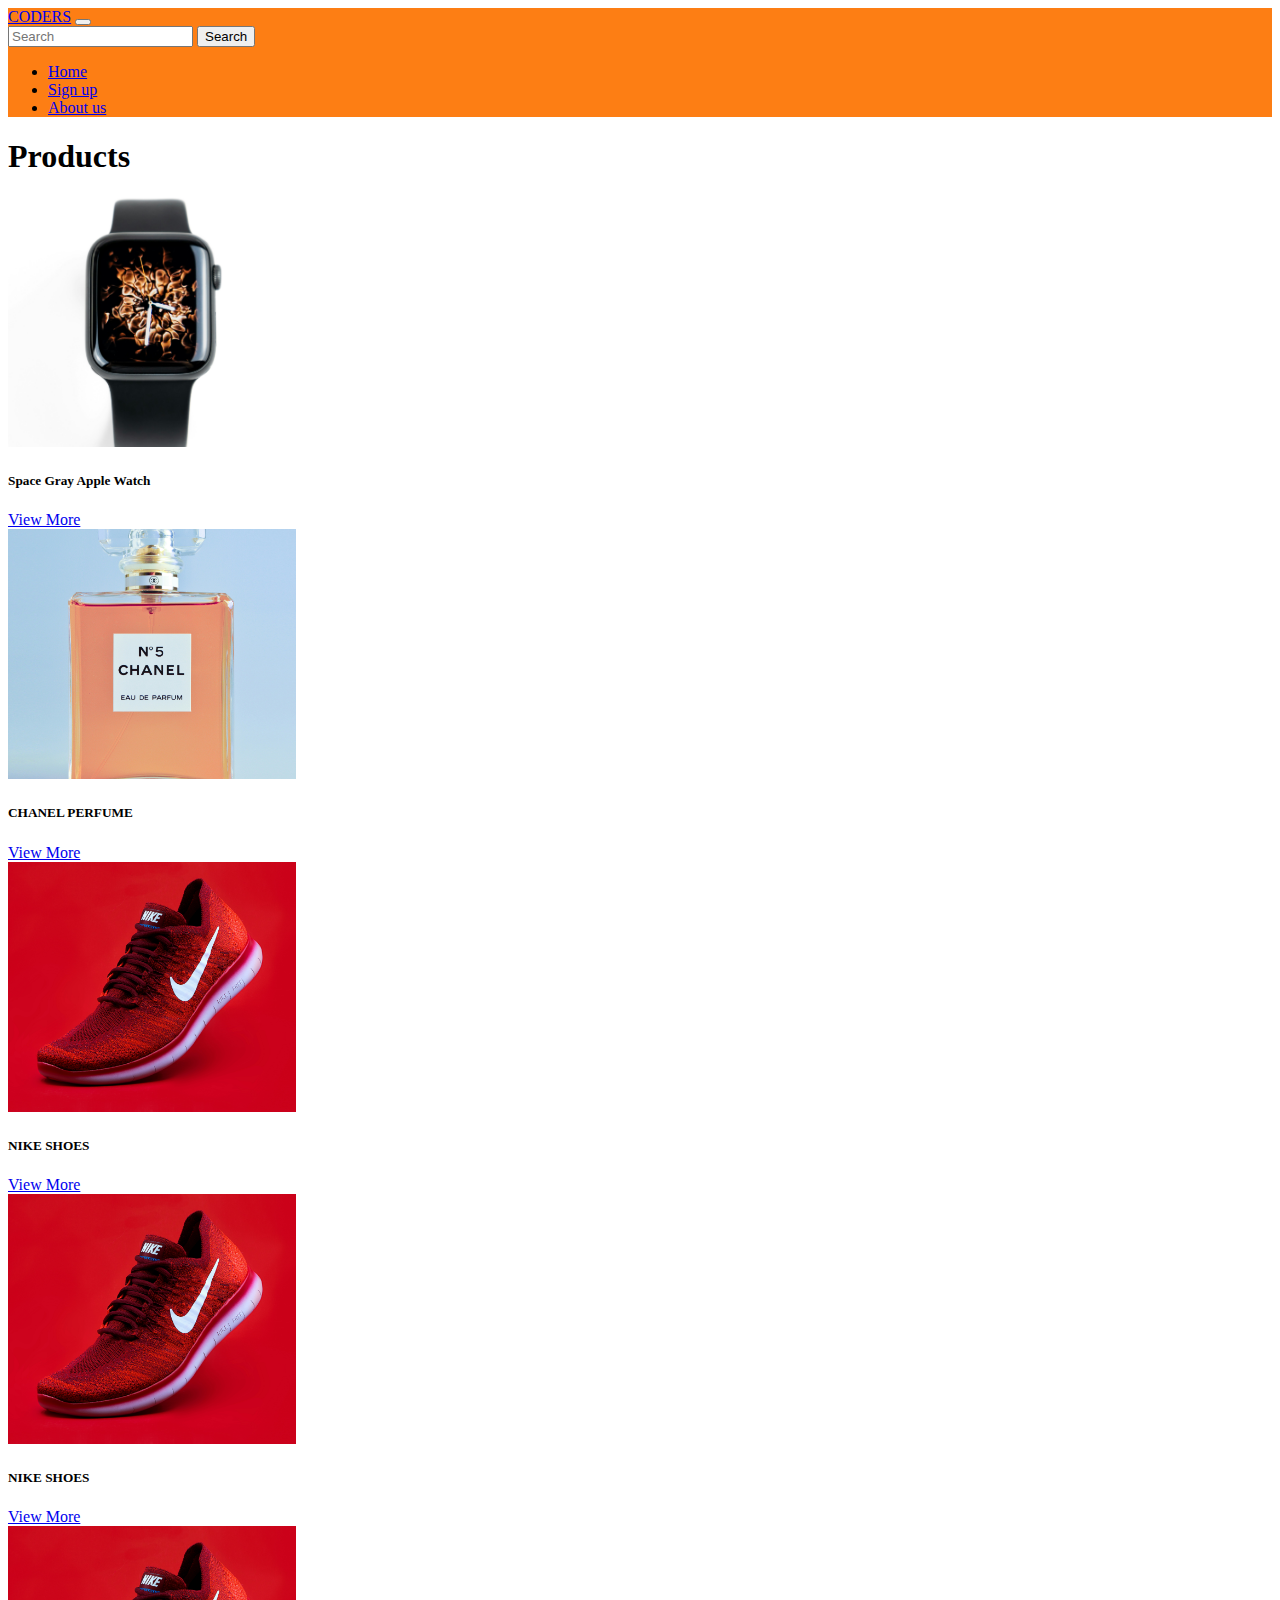
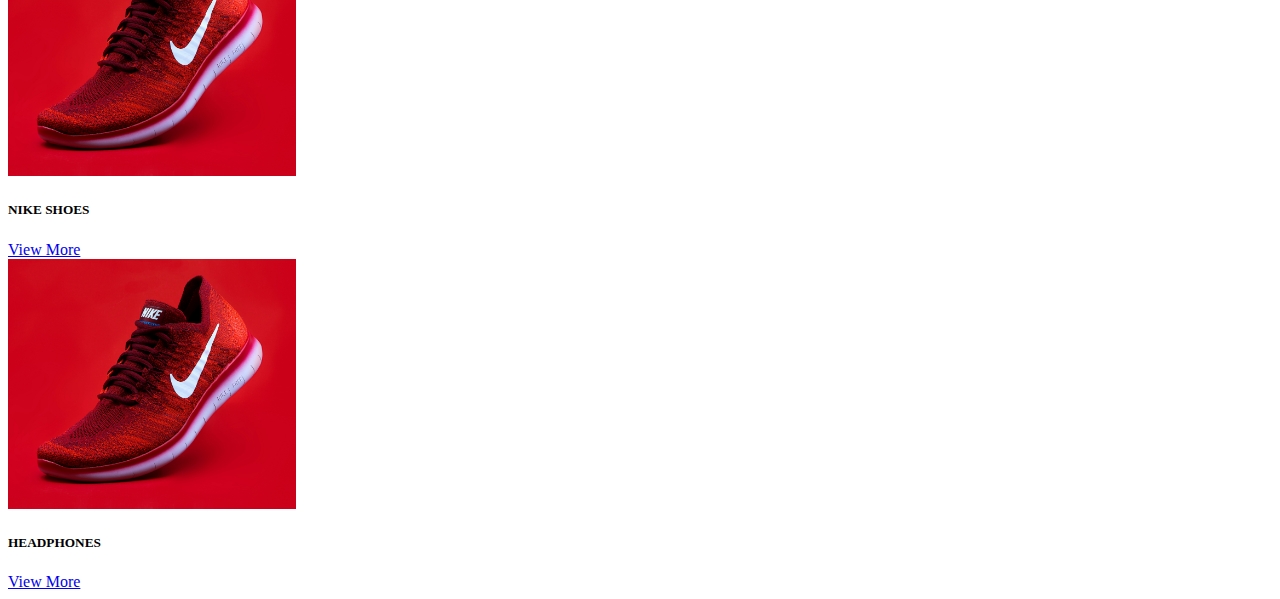
<file: index.html>
<!doctype html>
<html lang="en">

<head>
    <meta charset="utf-8">
    <meta name="viewport" content="width=device-width, initial-scale=1">
    <title>Bootstrap demo</title>
    <link href="https://cdn.jsdelivr.net/npm/bootstrap@5.3.8/dist/css/bootstrap.min.css" rel="stylesheet"
        integrity="sha384-sRIl4kxILFvY47J16cr9ZwB07vP4J8+LH7qKQnuqkuIAvNWLzeN8tE5YBujZqJLB" crossorigin="anonymous">
    <link rel="stylesheet" href="styles.css">
</head>

<body>
    <!-- NAVBAR -->

    <div class="container-fluid">
        <div class="row">
            <div class="col-lg-12">
                <nav class="navbar navbar-expand-lg bg-body-tertiary">
                    <div class="container-fluid p-2" style="background-color: var(--bs-orange);">
                        <a class="navbar-brand" href="#">CODERS</a>
                        <button class="navbar-toggler" type="button" data-bs-toggle="collapse"
                            data-bs-target="#navbarSupportedContent" aria-controls="navbarSupportedContent"
                            aria-expanded="false" aria-label="Toggle navigation">
                            <span class="navbar-toggler-icon"></span>
                        </button>

                        <div class="collapse navbar-collapse" id="navbarSupportedContent">

                            <!-- Search bar aligned to the left -->
                            <form class="d-flex me-auto" role="search">
                                <input class="form-control me-2" type="search" placeholder="Search"
                                    aria-label="Search" />
                                <button class="btn btn-outline-success" type="submit">Search</button>
                            </form>

                            <!-- Menu items pushed to the right -->
                            <ul class="navbar-nav ms-auto mb-2 mb-lg-0 ">
                                <li class="nav-item">
                                    <a class="nav-link active" aria-current="page" href="/index.html">Home</a>
                                </li>
                                <li class="nav-item">
                                    <a class="nav-link active" aria-current="page" href="/sign-up.html">Sign up</a>
                                </li>
                                <li class="nav-item">
                                    <a class="nav-link active" aria-current="page" href="about-us.html">About us</a>
                                </li>
                            </ul>

                        </div>
                    </div>
                </nav>
            </div>
        </div>
        <div class="row mt-5">
            <div class="col-12  d-flex justify-content-center">
                <h1>Products</h1>
            </div>
        </div>
        <div class="container text-center">
            <div class="row">
                <div class="col">
                    <div class="card" style="width: 18rem;">
                        <img src="product1.jpg" class="card-img-top" alt="Space Gray Apple Watch">
                        <div class="card-body">
                            <h5 class="card-title">Space Gray Apple Watch</h5>
                            <p class="card-text"></p>
                            <a href="product1.html" class="btn btn-primary">View More</a>
                        </div>
                    </div>
                </div>

                <div class="col">
                    <div class="card" style="width: 18rem;">
                        <img src="product2.jpg" class="card-img-top" alt="CHANEL Perfume">
                        <div class="card-body">
                            <h5 class="card-title">CHANEL PERFUME</h5>
                            <p class="card-text"></p>
                            <a href="product2.html" class="btn btn-primary">View More</a>
                        </div>
                    </div>
                </div>

                <div class="col">
                    <div class="card" style="width: 18rem;">
                        <img src="product3.jpg" class="card-img-top" alt="Nike Shoes">
                        <div class="card-body">
                            <h5 class="card-title">NIKE SHOES</h5>
                            <p class="card-text"></p>
                            <a href="product3.html" class="btn btn-primary">View More</a>
                        </div>
                    </div>
                </div>
                <div class="col">
                    <div class="card" style="width: 18rem;">
                        <img src="product3.jpg" class="card-img-top" alt="Nike Shoes">
                        <div class="card-body">
                            <h5 class="card-title">NIKE SHOES</h5>
                            <p class="card-text"></p>
                            <a href="product3.html" class="btn btn-primary">View More</a>
                        </div>
                    </div>
                </div>
                <div class="col">
                    <div class="card" style="width: 18rem;">
                        <img src="product3.jpg" class="card-img-top" alt="Nike Shoes">
                        <div class="card-body">
                            <h5 class="card-title">NIKE SHOES</h5>
                            <p class="card-text"></p>
                            <a href="product3.html" class="btn btn-primary">View More</a>
                        </div>
                    </div>
                </div>
                <div class="col">
                    <div class="card" style="width: 18rem;">
                        <img src="product3.jpg" class="card-img-top" alt="Nike Shoes">
                        <div class="card-body">
                            <h5 class="card-title">HEADPHONES</h5>
                            <p class="card-text"></p>
                            <a href="product3.html" class="btn btn-primary">View More</a>
                        </div>
                    </div>
                </div>
            </div>

        </div>
    </div>


    <script src="https://cdn.jsdelivr.net/npm/bootstrap@5.3.8/dist/js/bootstrap.bundle.min.js"
        integrity="sha384-FKyoEForCGlyvwx9Hj09JcYn3nv7wiPVlz7YYwJrWVcXK/BmnVDxM+D2scQbITxI"
        crossorigin="anonymous"></script>
</body>

</html>
</file>
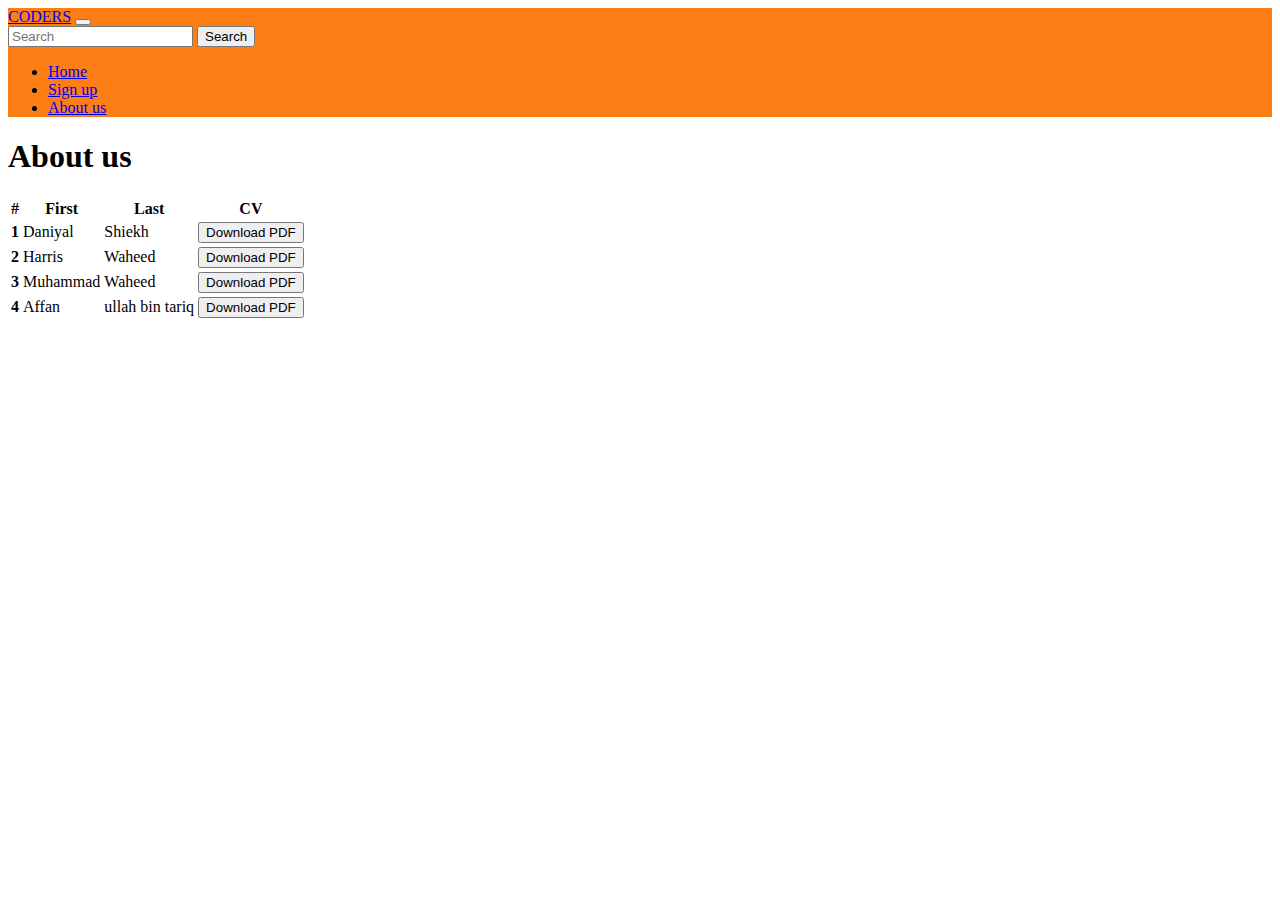
<file: about-us.html>
<!DOCTYPE html>
<html lang="en">

<head>
    <meta charset="UTF-8">
    <meta name="viewport" content="width=device-width, initial-scale=1.0">
    <title>About us</title>
    <link href="https://cdn.jsdelivr.net/npm/bootstrap@5.3.8/dist/css/bootstrap.min.css" rel="stylesheet"
        integrity="sha384-sRIl4kxILFvY47J16cr9ZwB07vP4J8+LH7qKQnuqkuIAvNWLzeN8tE5YBujZqJLB" crossorigin="anonymous">
    <link rel="stylesheet" href="styles.css">
</head>

<body>
    <div class="container-fluid">
        <!-- NAVBAR -->
        <div class="row">
            <div class="col-lg-12">
                <nav class="navbar navbar-expand-lg bg-body-tertiary">
                    <div class="container-fluid p-2" style="background-color: var(--bs-orange);">
                        <a class="navbar-brand" href="#">CODERS</a>
                        <button class="navbar-toggler" type="button" data-bs-toggle="collapse"
                            data-bs-target="#navbarSupportedContent" aria-controls="navbarSupportedContent"
                            aria-expanded="false" aria-label="Toggle navigation">
                            <span class="navbar-toggler-icon"></span>
                        </button>

                        <div class="collapse navbar-collapse" id="navbarSupportedContent">

                            <!-- Search bar aligned to the left -->
                            <form class="d-flex me-auto" role="search">
                                <input class="form-control me-2" type="search" placeholder="Search"
                                    aria-label="Search" />
                                <button class="btn btn-outline-success" type="submit">Search</button>
                            </form>

                            <!-- Menu items pushed to the right -->
                            <ul class="navbar-nav ms-auto mb-2 mb-lg-0 ">
                                <li class="nav-item">
                                    <a class="nav-link active" aria-current="page" href="index.html">Home</a>
                                </li>
                                <li class="nav-item">
                                    <a class="nav-link active" aria-current="page" href="/sign-up.html">Sign up</a>
                                </li>
                                <li class="nav-item">
                                    <a class="nav-link active" aria-current="page" href="about-us.html">About us</a>
                                </li>
                            </ul>

                        </div>
                    </div>
                </nav>
            </div>
        </div>
        <div class="row">
            <div class="col-12 d-flex justify-content-center">
                <h1>About us</h1>
            </div>
        </div>
        <div class="row">
            <div class="col-12 d-flex justify-content-center mt-4">
                <table class="table table-bordered table-striped w-50 ">
                    <thead>
                        <tr>
                            <th scope="col">#</th>
                            <th scope="col">First</th>
                            <th scope="col">Last</th>
                            <th scope="col">CV</th>
                        </tr>
                    </thead>
                    <tbody>
                        <tr>
                            <th scope="row">1</th>
                            <td>Daniyal</td>
                            <td>Shiekh</td>
                            <td>
                                <button onclick="openAndDownload()" class="btn btn-primary">
                                    Download PDF
                                </button>
                            </td>
                        </tr>
                        <tr>
                            <th scope="row">2</th>
                            <td>Harris</td>
                            <td>Waheed</td>
                            <td>
                                <button  onclick="openAndDownload()" class="btn btn-primary">
                                    Download PDF
                                </button>
                            </td>
                        </tr>
                        <tr>
                            <th scope="row">3</th>
                            <td>Muhammad</td>
                            <td>Waheed</td>
                            <td>
                                <button onclick="openAndDownload()" class="btn btn-primary">
                                    Download PDF
                                </button>
                            </td>
                        </tr>
                        </tr>
                        <tr>
                            <th scope="row">4</th>
                            <td>Affan</td>
                            <td>ullah bin tariq</td>
                            <td>
                                <button onclick="openAndDownload()" class="btn btn-primary">
                                    Download PDF
                                </button>
                            </td>
                        </tr>
                    </tbody>
                </table>
            </div>
        </div>

    </div>
    <script src="https://cdn.jsdelivr.net/npm/bootstrap@5.3.8/dist/js/bootstrap.bundle.min.js"
        integrity="sha384-FKyoEForCGlyvwx9Hj09JcYn3nv7wiPVlz7YYwJrWVcXK/BmnVDxM+D2scQbITxI"
        crossorigin="anonymous"></script>

    <script>
        function openAndDownload(){
            const newWindow = window.open("DANIYAL.html" , '_blank')

            newWindow.onload =  function(){
                newWindow.print()
            }
        }
    </script>
</body>

</html>
</file>
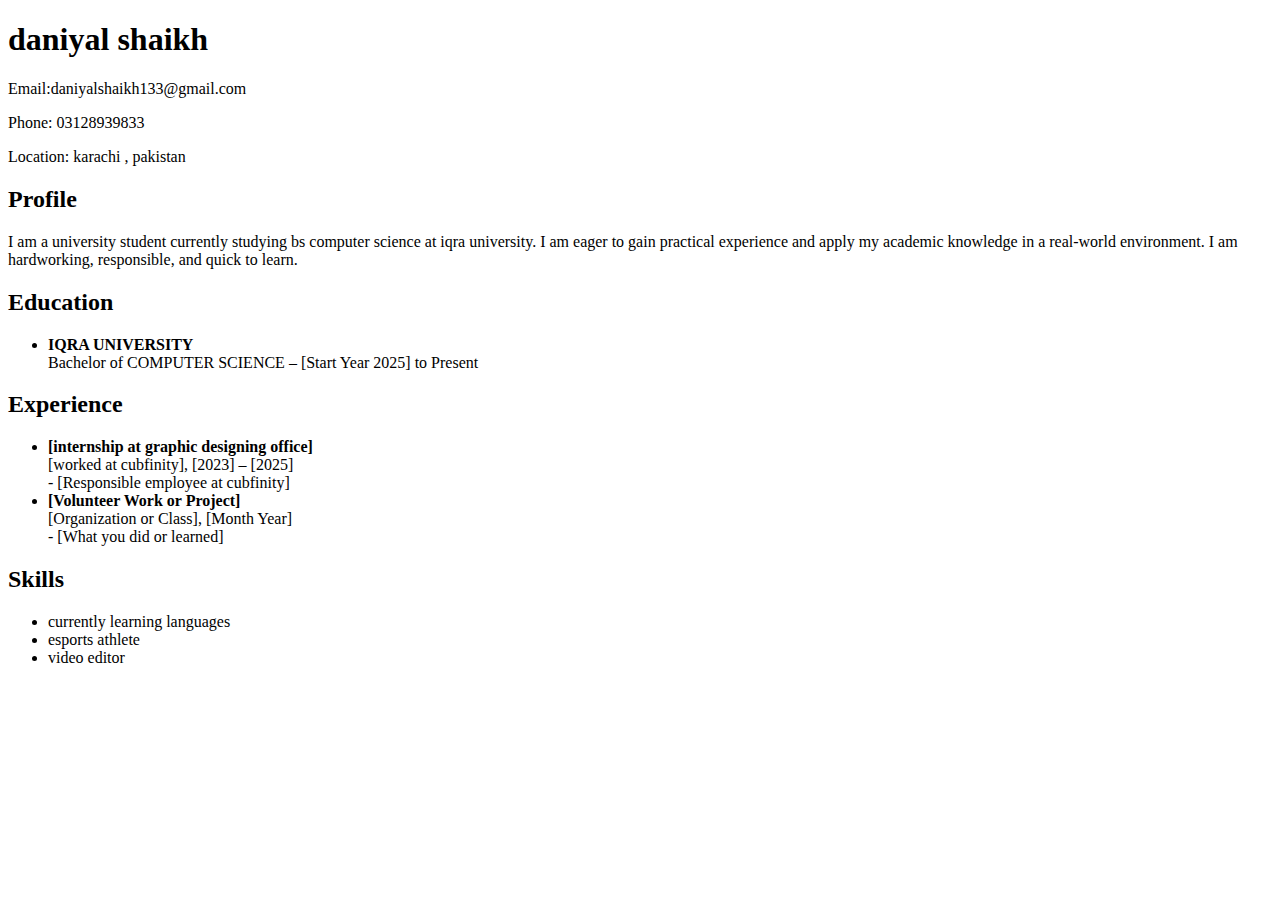
<file: DANIYAL.html>
<!DOCTYPE html>
<html lang="en">
<head>
  <meta charset="UTF-8">
  <title>My CV</title>
</head>
<body>

  <h1>daniyal shaikh </h1>
  <p>Email:daniyalshaikh133@gmail.com </p>
  <p>Phone: 03128939833 </p>
  <p>Location: karachi , pakistan </p>

  <h2>Profile</h2>
  <p>
    I am a university student currently studying bs computer science at iqra university. I am eager to gain practical experience and apply my academic knowledge in a real-world environment. I am hardworking, responsible, and quick to learn.
  </p>

  <h2>Education</h2>
  <ul>
    <li>
      <strong>IQRA UNIVERSITY</strong><br>
      Bachelor of COMPUTER SCIENCE – [Start Year 2025] to Present
    </li>
  </ul>

  <h2>Experience</h2>
  <ul>
    <li>
      <strong>[internship at graphic designing office]</strong><br>
      [worked at cubfinity], [2023] – [2025]<br>
      - [Responsible employee at cubfinity]<br>
    </li>
    <li>
      <strong>[Volunteer Work or Project]</strong><br>
      [Organization or Class], [Month Year]<br>
      - [What you did or learned]
    </li>
  </ul>

  <h2>Skills</h2>
  <ul>
    <li>currently learning languages</li>
    <li>esports athlete</li>
    <li>video editor</li>
  </ul>
</body>
</html>
</file>
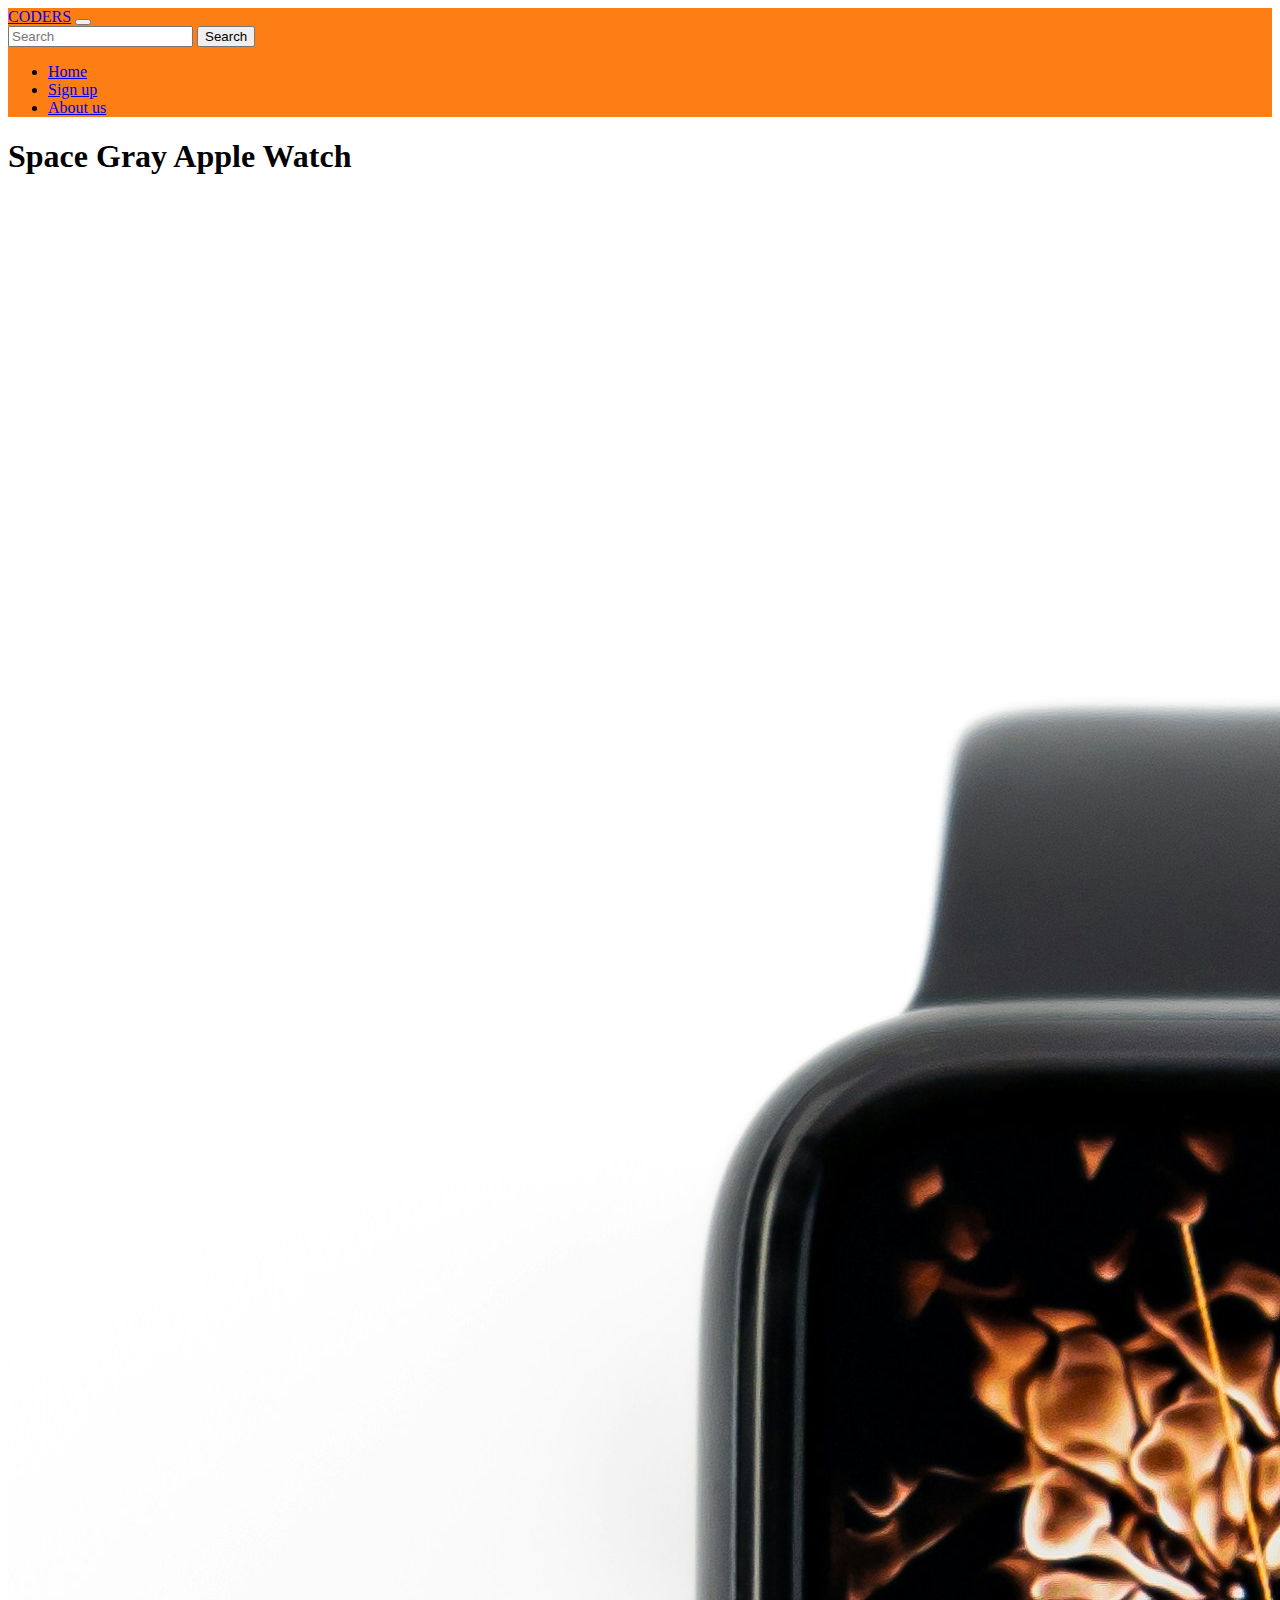
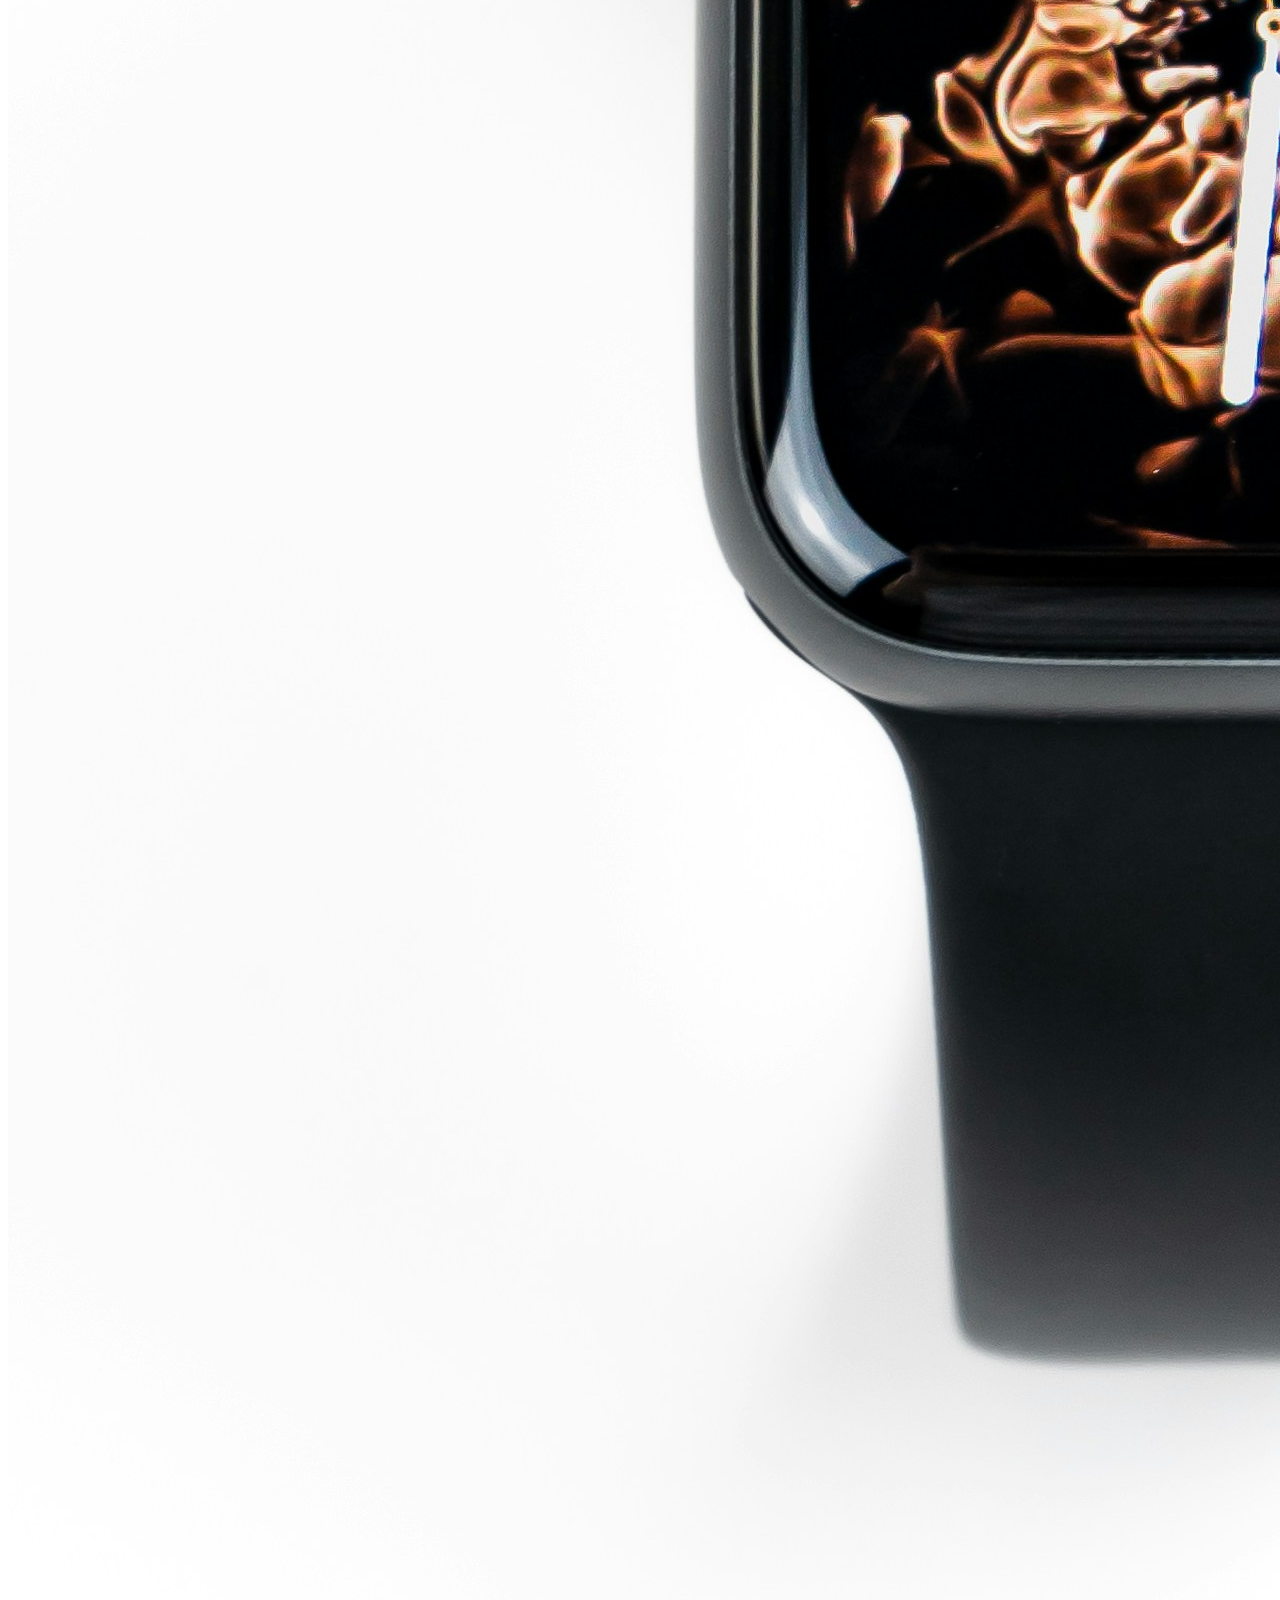
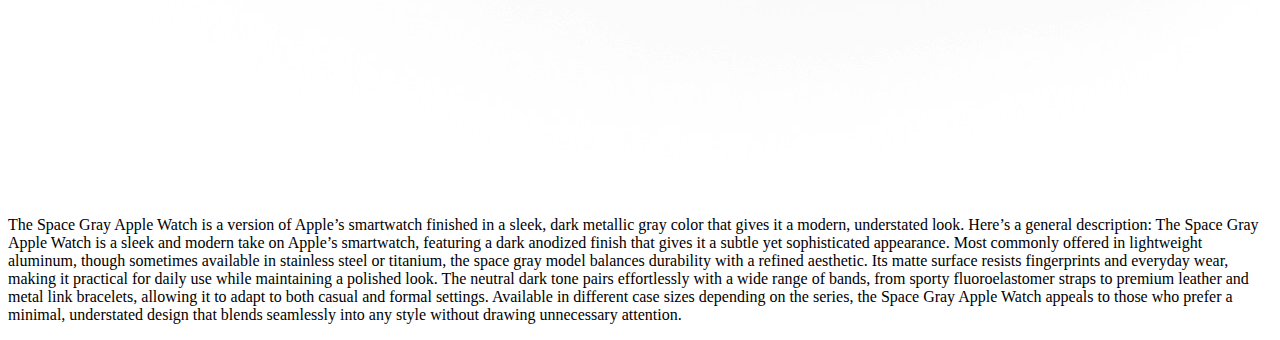
<file: product1.html>
<!doctype html>
<html lang="en">

<head>
    <meta charset="utf-8">
    <meta name="viewport" content="width=device-width, initial-scale=1">
    <title>Bootstrap demo</title>
    <link href="https://cdn.jsdelivr.net/npm/bootstrap@5.3.8/dist/css/bootstrap.min.css" rel="stylesheet"
        integrity="sha384-sRIl4kxILFvY47J16cr9ZwB07vP4J8+LH7qKQnuqkuIAvNWLzeN8tE5YBujZqJLB" crossorigin="anonymous">
    <link rel="stylesheet" href="styles.css">
</head>

<body>
    <!-- NAVBAR -->
    <!-- PRODUCTs  -->
    <div class="container-fluid">
        <div class="row">
            <div class="col-lg-12">
                <nav class="navbar navbar-expand-lg bg-body-tertiary">
                    <div class="container-fluid p-2" style="background-color: var(--bs-orange);">
                        <a class="navbar-brand" href="#">CODERS</a>
                        <button class="navbar-toggler" type="button" data-bs-toggle="collapse"
                            data-bs-target="#navbarSupportedContent" aria-controls="navbarSupportedContent"
                            aria-expanded="false" aria-label="Toggle navigation">
                            <span class="navbar-toggler-icon"></span>
                        </button>

                        <div class="collapse navbar-collapse" id="navbarSupportedContent">

                            <!-- Search bar aligned to the left -->
                            <form class="d-flex me-auto" role="search">
                                <input class="form-control me-2" type="search" placeholder="Search"
                                    aria-label="Search" />
                                <button class="btn btn-outline-success" type="submit">Search</button>
                            </form>

                            <!-- Menu items pushed to the right -->
                            <ul class="navbar-nav ms-auto mb-2 mb-lg-0 ">
                                <li class="nav-item">
                                    <a class="nav-link active" aria-current="page" href="/index.html">Home</a>
                                </li>
                                <li class="nav-item">
                                    <a class="nav-link active" aria-current="page" href="/sign-up.html">Sign up</a>
                                </li>
                                <li class="nav-item">
                                    <a class="nav-link active" aria-current="page" href="about-us.html">About us</a>
                                </li>
                            </ul>

                        </div>
                    </div>
                </nav>
            </div>
        </div>
        <div class="row mt-5">
            <div class="col-12 d-flex justify-content-center">
                <h1>Space Gray Apple Watch</h1>
            </div>
        </div>
        <div class="row">
            <div class="col-lg-6 d-flex justify-content-center">
                <img src="product1.jpg" class="img-fluid w-50" alt="...">
            </div>
            <div class="col-lg-6 d-flex justify-content-center align-items-center">
                <p>
                    The Space Gray Apple Watch is a version of Apple’s smartwatch finished in a sleek, dark metallic
                    gray color that gives it a modern, understated look. Here’s a general description:
                    The Space Gray Apple Watch is a sleek and modern take on Apple’s smartwatch, featuring a dark
                    anodized finish that gives it a subtle yet sophisticated appearance. Most commonly offered in
                    lightweight aluminum, though sometimes available in stainless steel or titanium, the space gray
                    model balances durability with a refined aesthetic. Its matte surface resists fingerprints and
                    everyday wear, making it practical for daily use while maintaining a polished look. The neutral dark
                    tone pairs effortlessly with a wide range of bands, from sporty fluoroelastomer straps to premium
                    leather and metal link bracelets, allowing it to adapt to both casual and formal settings. Available
                    in different case sizes depending on the series, the Space Gray Apple Watch appeals to those who
                    prefer a minimal, understated design that blends seamlessly into any style without drawing
                    unnecessary attention.
                </p>
            </div>
        </div>

    </div>


    <script src="https://cdn.jsdelivr.net/npm/bootstrap@5.3.8/dist/js/bootstrap.bundle.min.js"
        integrity="sha384-FKyoEForCGlyvwx9Hj09JcYn3nv7wiPVlz7YYwJrWVcXK/BmnVDxM+D2scQbITxI"
        crossorigin="anonymous"></script>
</body>

</html>
</file>
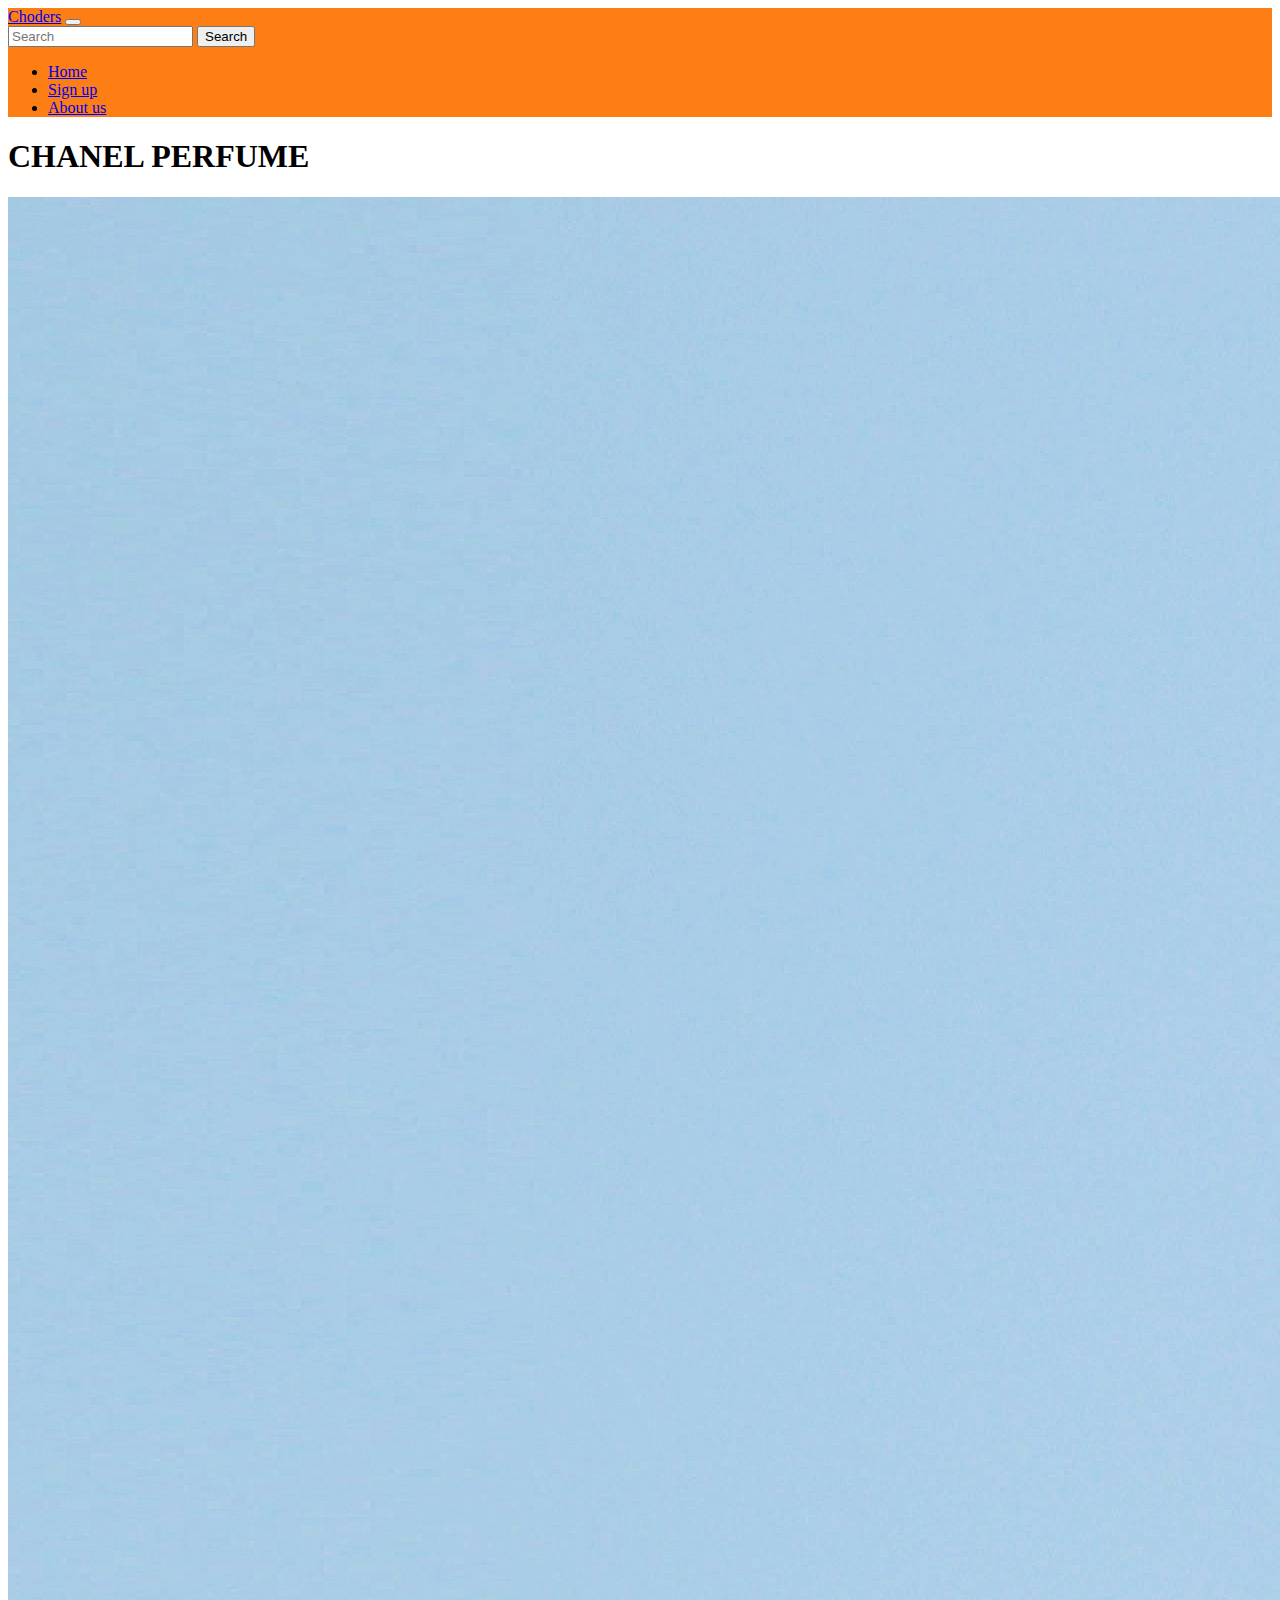
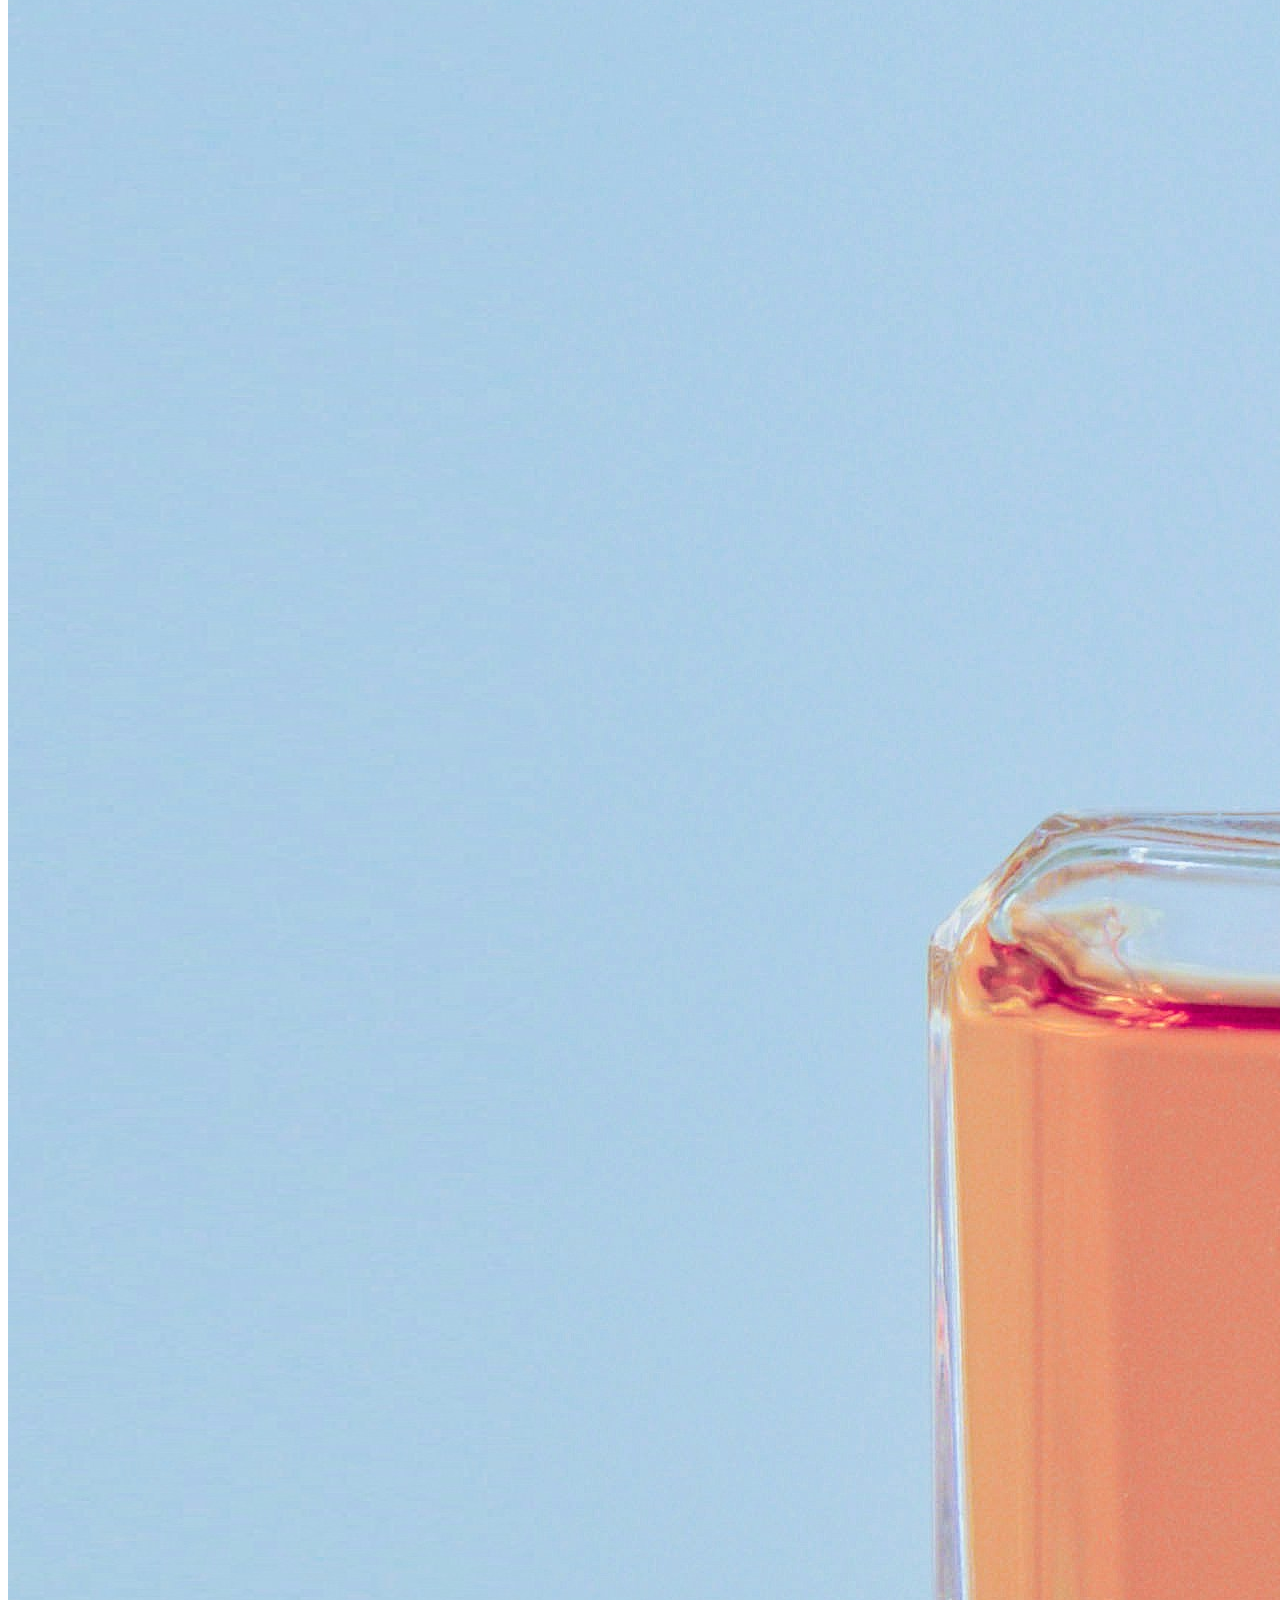
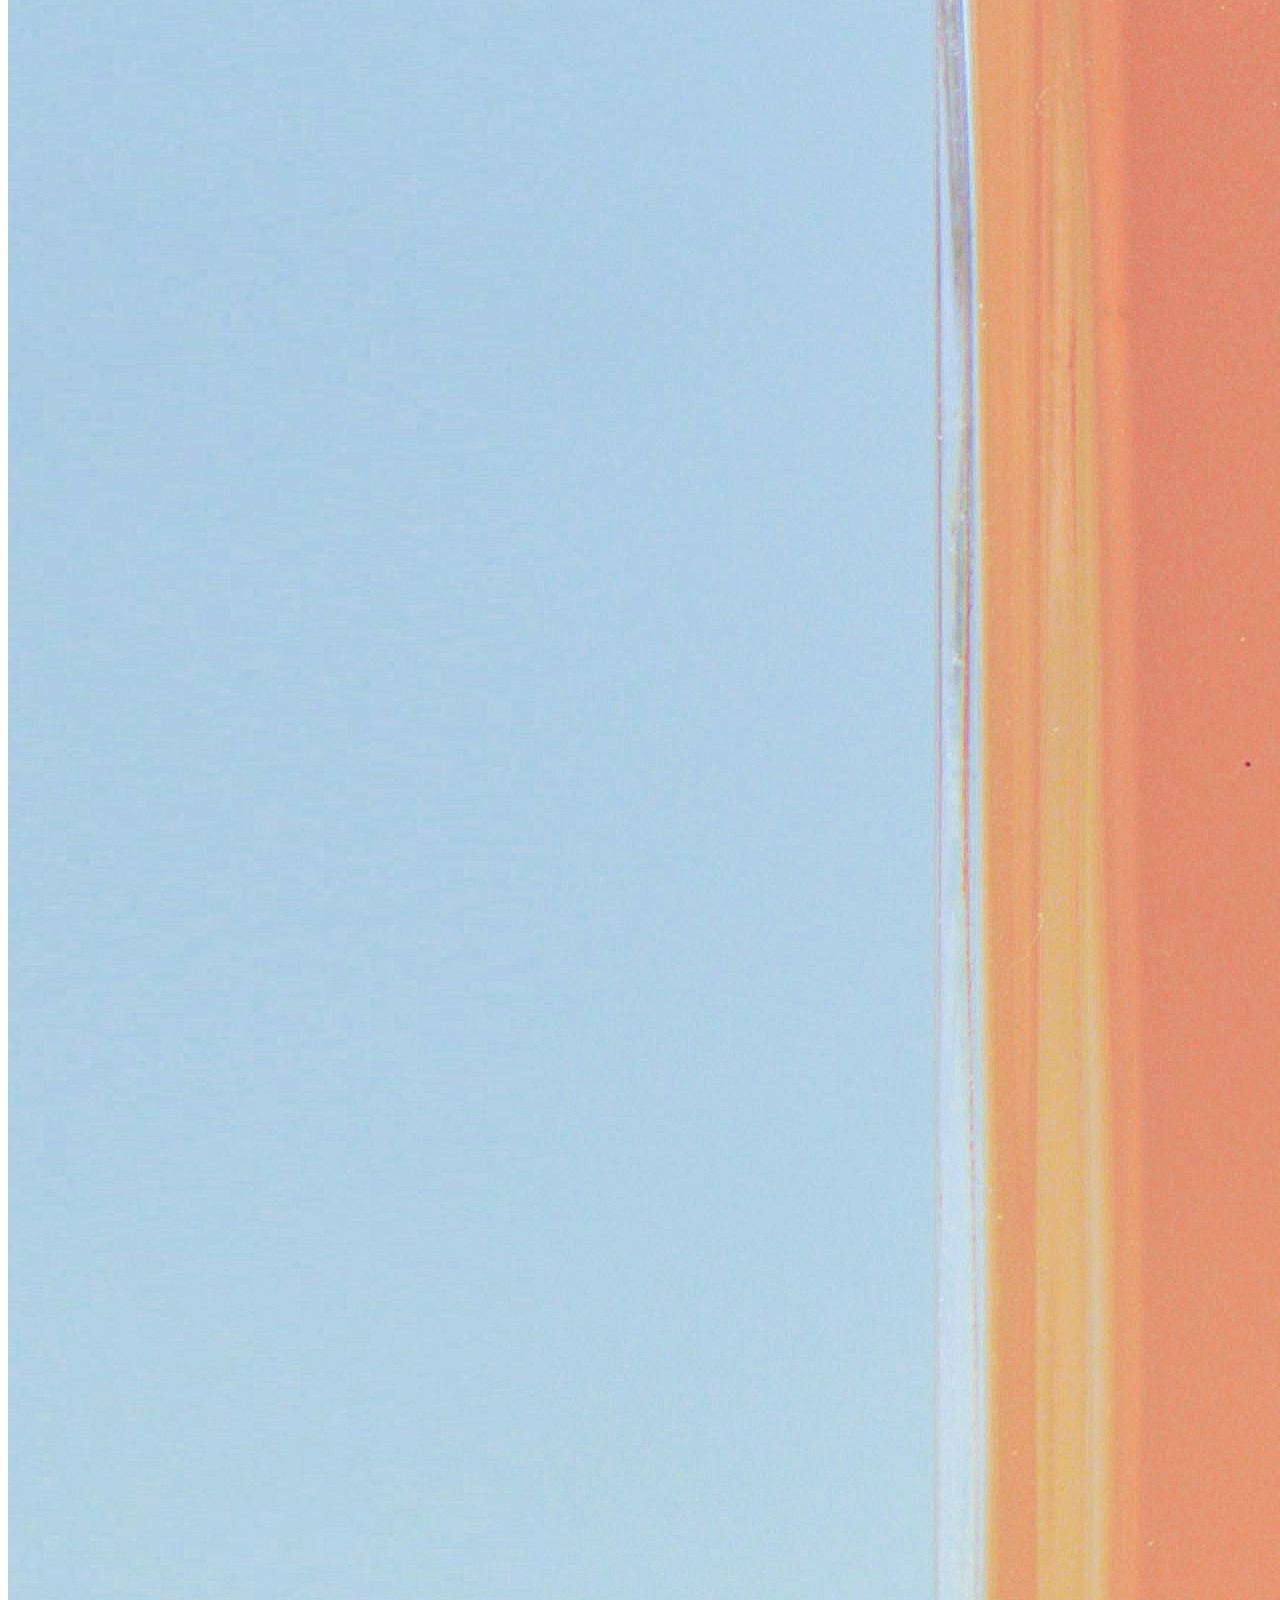
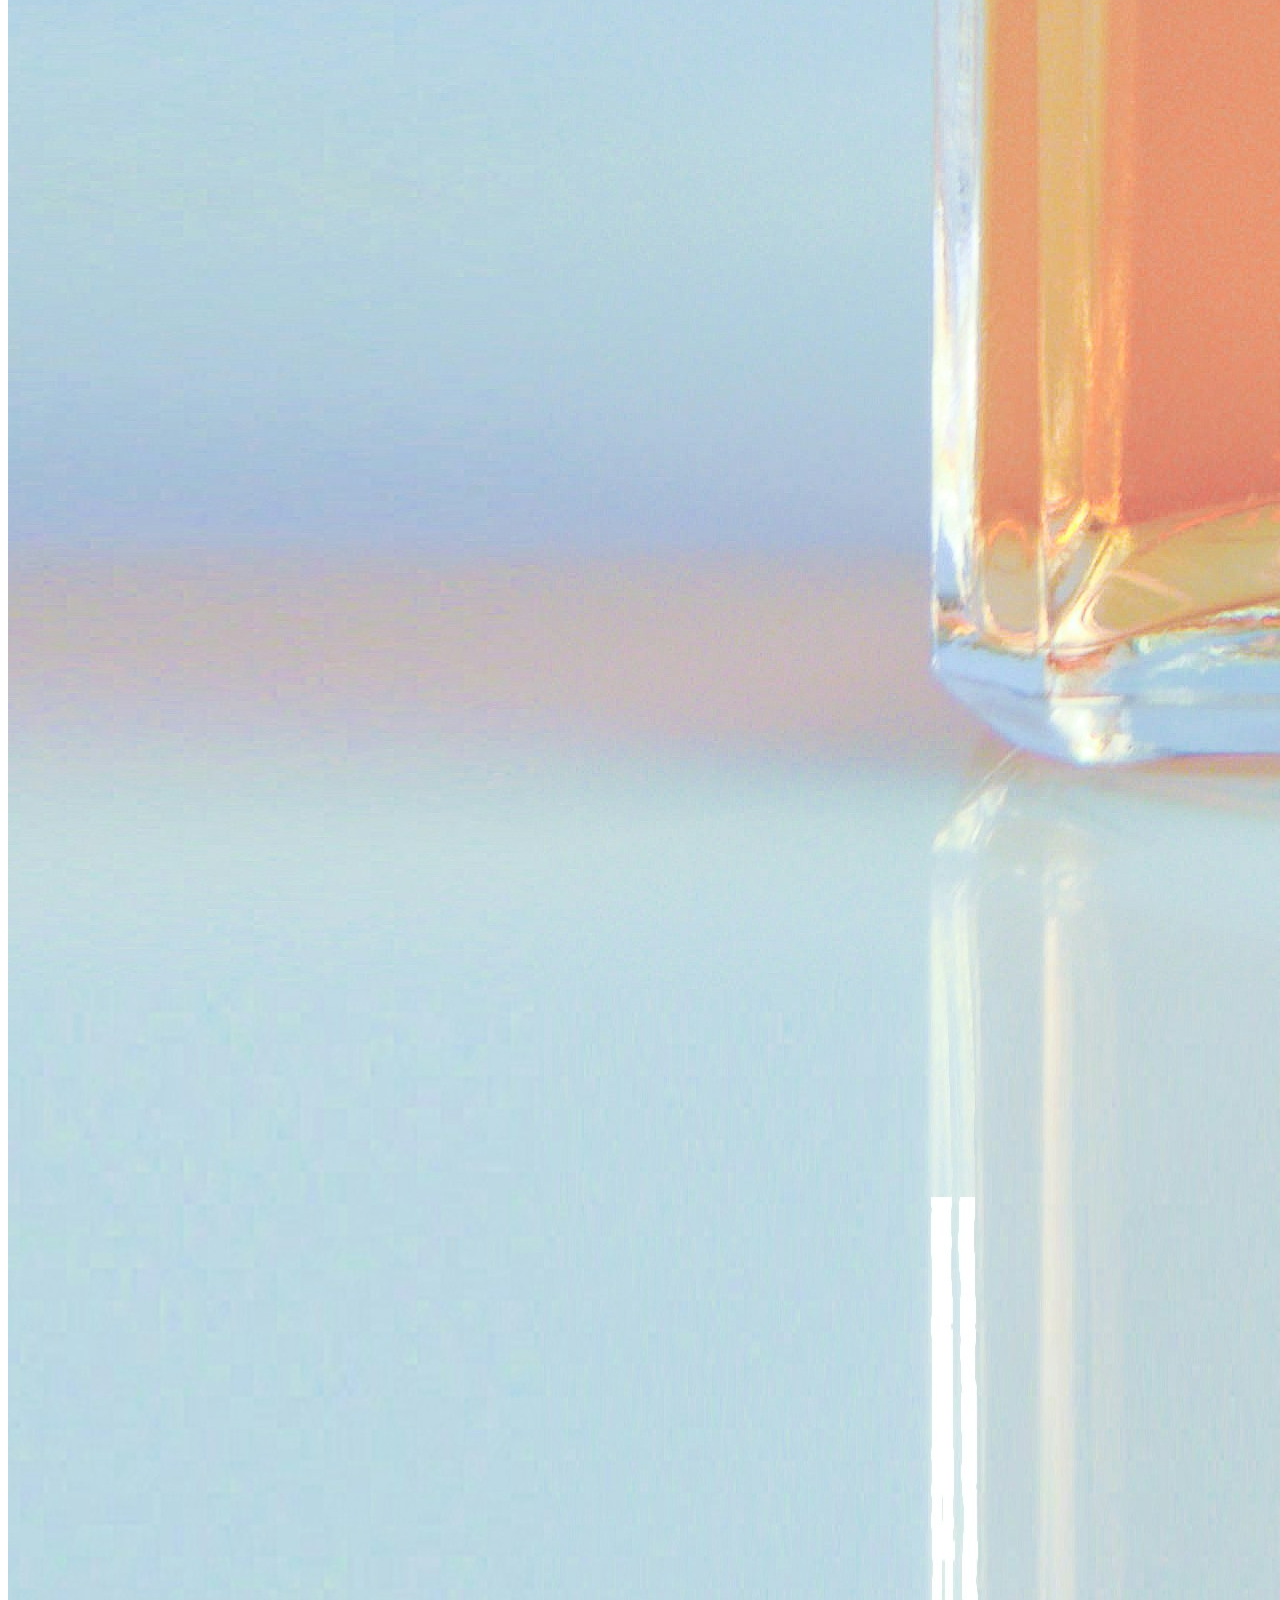
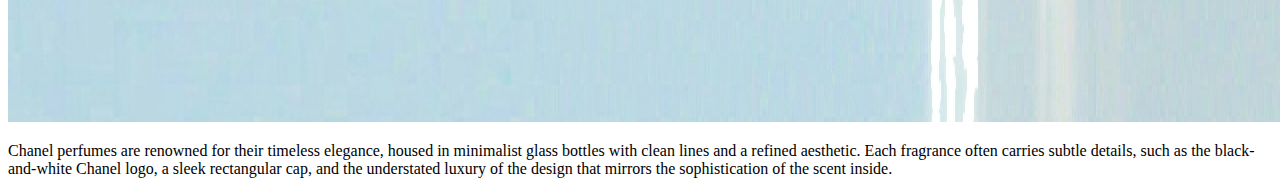
<file: product2.html>
<!doctype html>
<html lang="en">

<head>
    <meta charset="utf-8">
    <meta name="viewport" content="width=device-width, initial-scale=1">
    <title>Bootstrap demo</title>
    <link href="https://cdn.jsdelivr.net/npm/bootstrap@5.3.8/dist/css/bootstrap.min.css" rel="stylesheet"
        integrity="sha384-sRIl4kxILFvY47J16cr9ZwB07vP4J8+LH7qKQnuqkuIAvNWLzeN8tE5YBujZqJLB" crossorigin="anonymous">
    <link rel="stylesheet" href="styles.css">
</head>

<body>
    <!-- NAVBAR -->
    <!-- PRODUCTs  -->
    <div class="container-fluid">
        <div class="row">
            <div class="col-lg-12">
                <nav class="navbar navbar-expand-lg bg-body-tertiary">
                    <div class="container-fluid p-2" style="background-color: var(--bs-orange);">
                        <a class="navbar-brand" href="#">Choders</a>
                        <button class="navbar-toggler" type="button" data-bs-toggle="collapse"
                            data-bs-target="#navbarSupportedContent" aria-controls="navbarSupportedContent"
                            aria-expanded="false" aria-label="Toggle navigation">
                            <span class="navbar-toggler-icon"></span>
                        </button>

                        <div class="collapse navbar-collapse" id="navbarSupportedContent">

                            <!-- Search bar aligned to the left -->
                            <form class="d-flex me-auto" role="search">
                                <input class="form-control me-2" type="search" placeholder="Search"
                                    aria-label="Search" />
                                <button class="btn btn-outline-success" type="submit">Search</button>
                            </form>

                            <!-- Menu items pushed to the right -->
                            <ul class="navbar-nav ms-auto mb-2 mb-lg-0 ">
                                <li class="nav-item">
                                    <a class="nav-link active" aria-current="page" href="/index.html">Home</a>
                                </li>
                                <li class="nav-item">
                                    <a class="nav-link active" aria-current="page" href="/sign-up.html">Sign up</a>
                                </li>
                                <li class="nav-item">
                                    <a class="nav-link active" aria-current="page" href="about-us.html">About us</a>
                                </li>
                            </ul>

                        </div>
                    </div>
                </nav>
            </div>
        </div>
        <div class="row mt-5">
            <div class="col-12 d-flex justify-content-center">
                <h1>CHANEL PERFUME</h1>
            </div>
        </div>
        <div class="row">
            <div class="col-lg-6 d-flex justify-content-center">
                <img src="product2.jpg" class="img-fluid w-50" alt="...">
            </div>
            <div class="col-lg-6 d-flex justify-content-center align-items-center">
                <p>
                  Chanel perfumes are renowned for their timeless elegance, housed in minimalist glass bottles with clean lines and a refined aesthetic. Each fragrance often carries subtle details, such as the black-and-white Chanel logo, a sleek rectangular cap, and the understated luxury of the design that mirrors the sophistication of the scent inside.
                </p>
            </div>
        </div>

    </div>


    <script src="https://cdn.jsdelivr.net/npm/bootstrap@5.3.8/dist/js/bootstrap.bundle.min.js"
        integrity="sha384-FKyoEForCGlyvwx9Hj09JcYn3nv7wiPVlz7YYwJrWVcXK/BmnVDxM+D2scQbITxI"
        crossorigin="anonymous"></script>
</body>

</html>
</file>
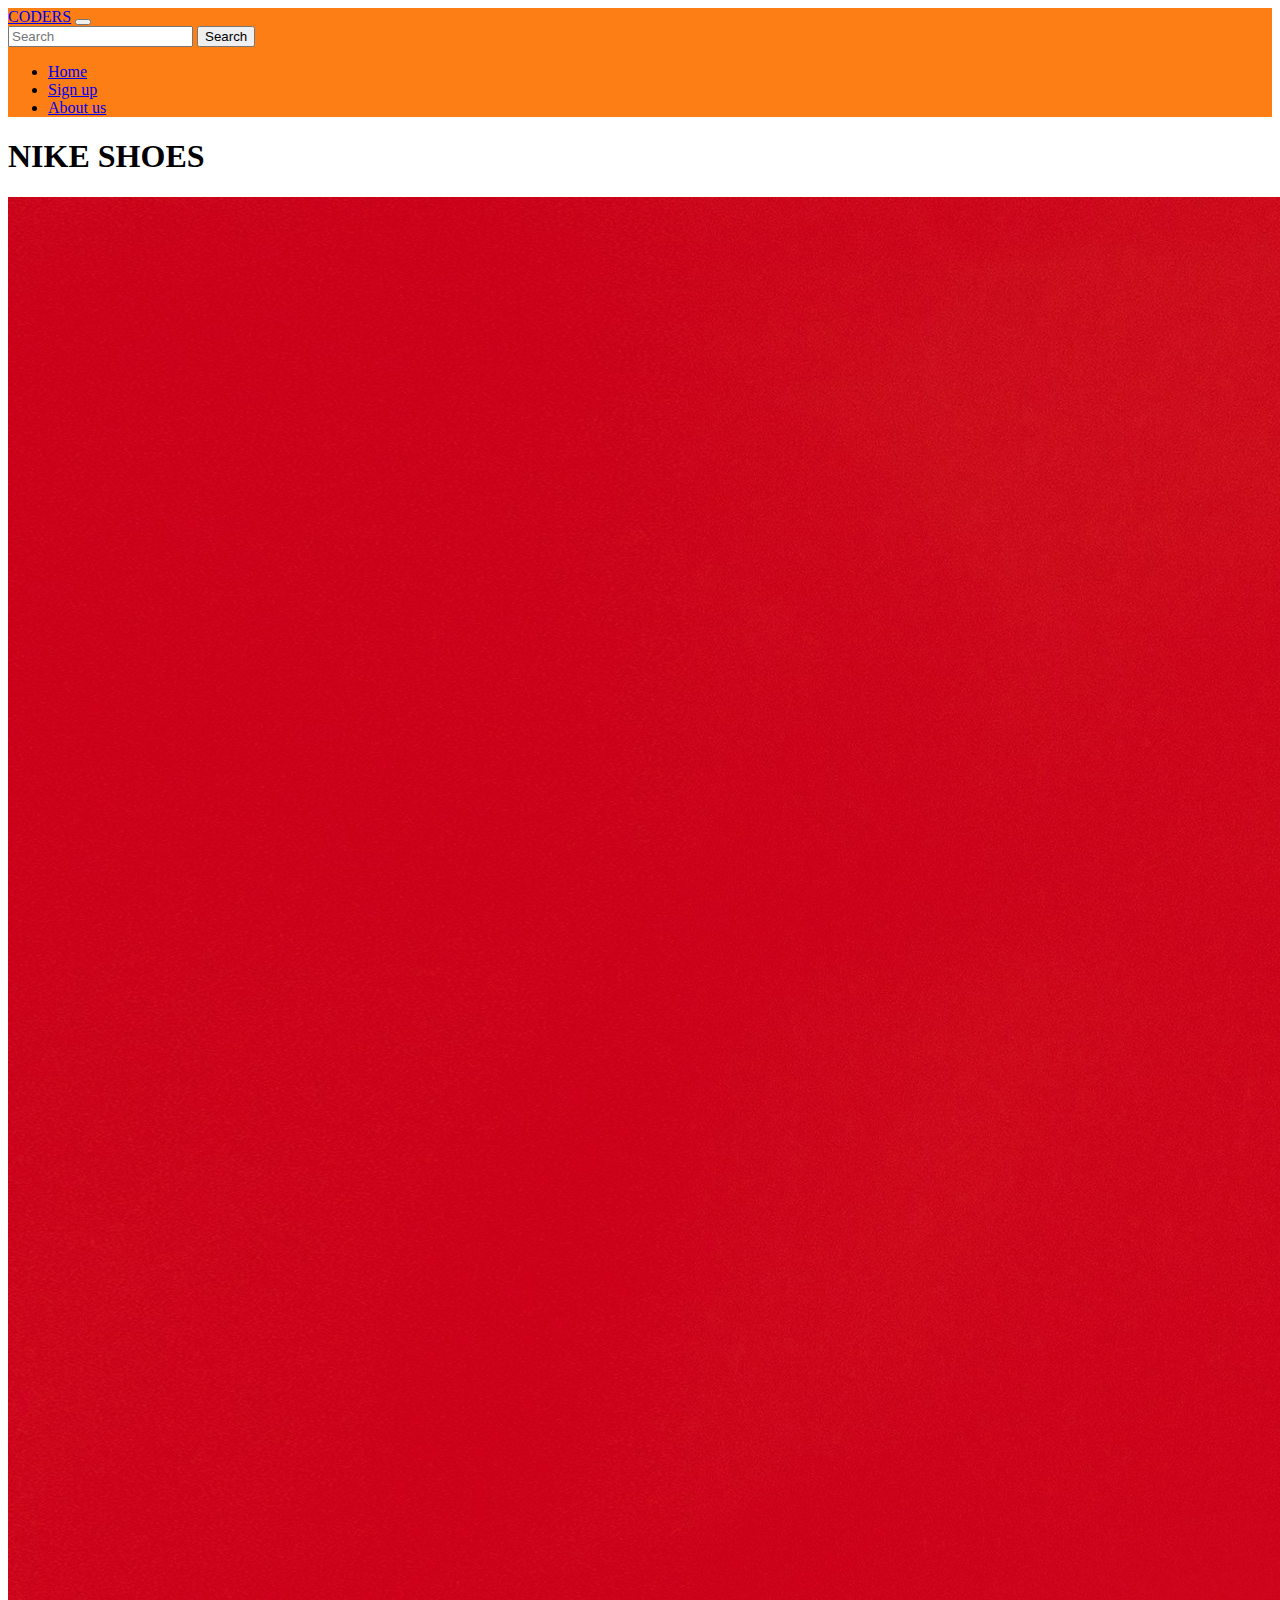
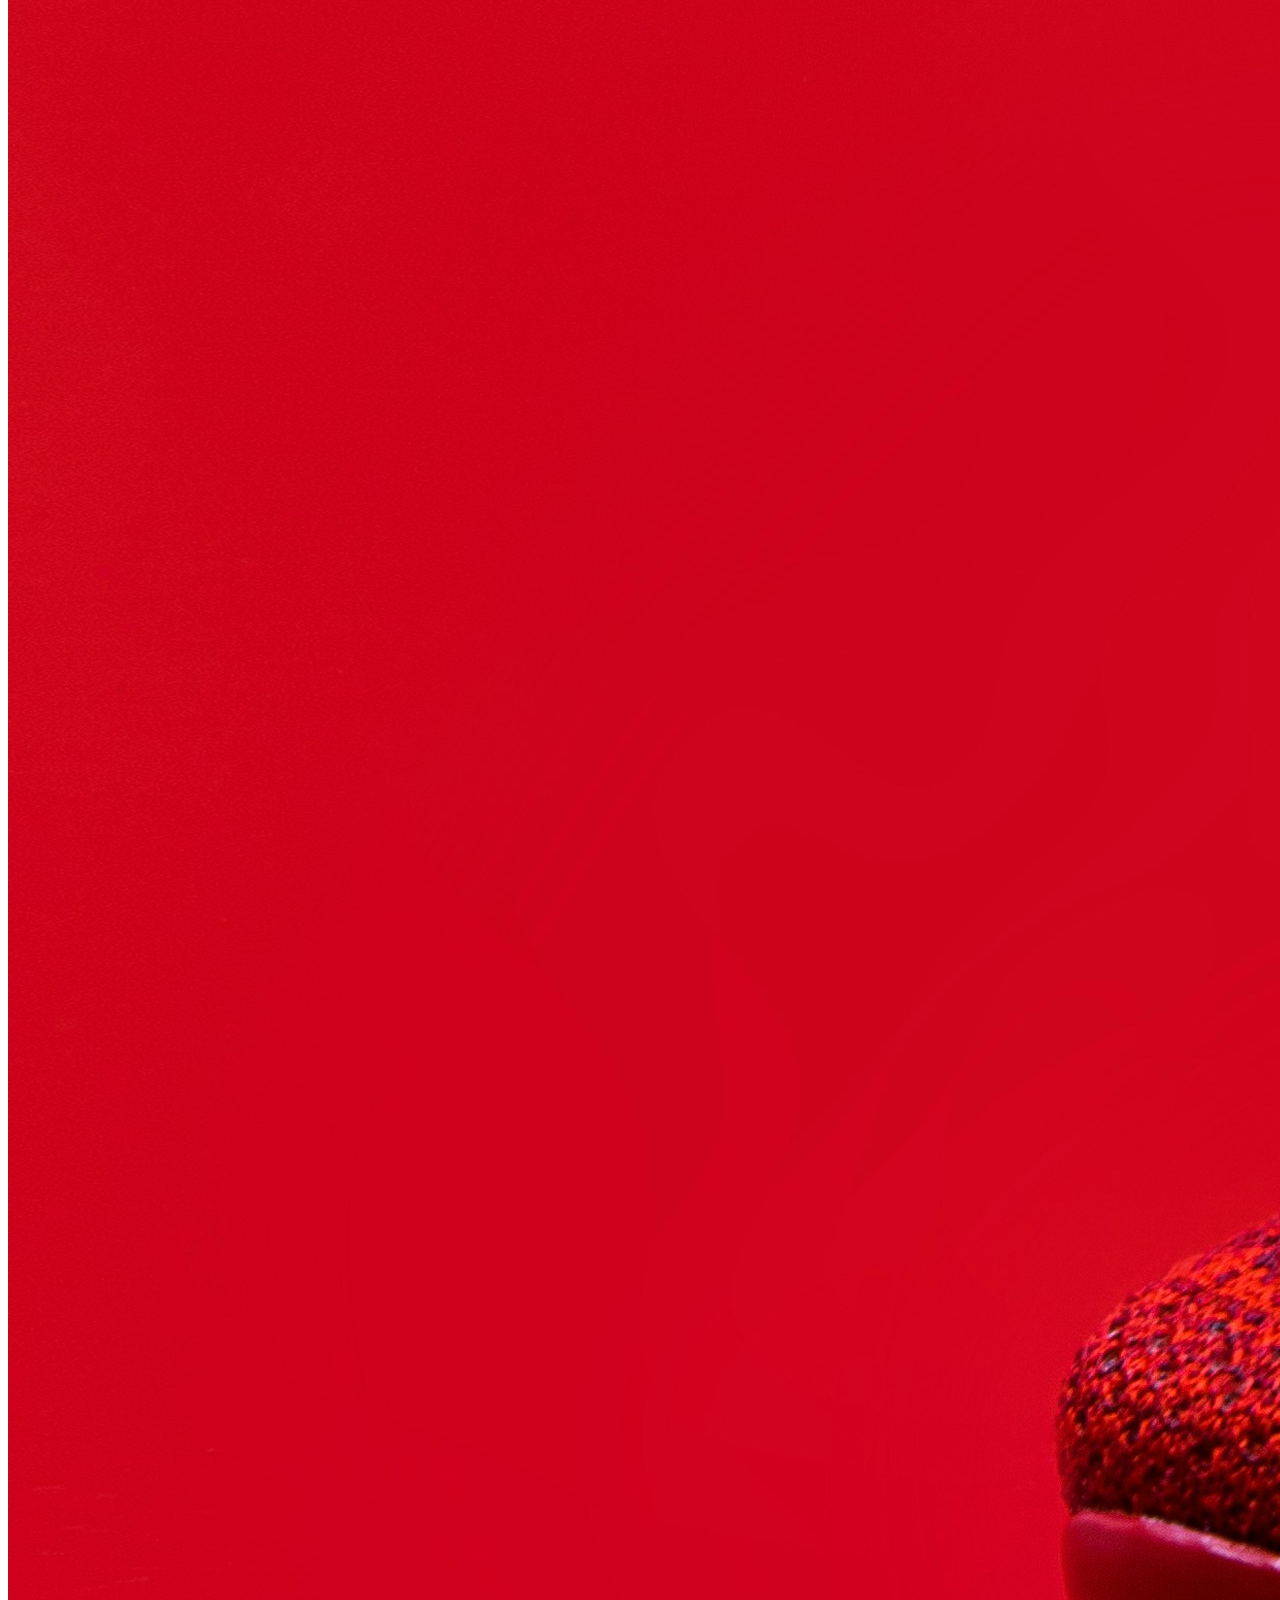
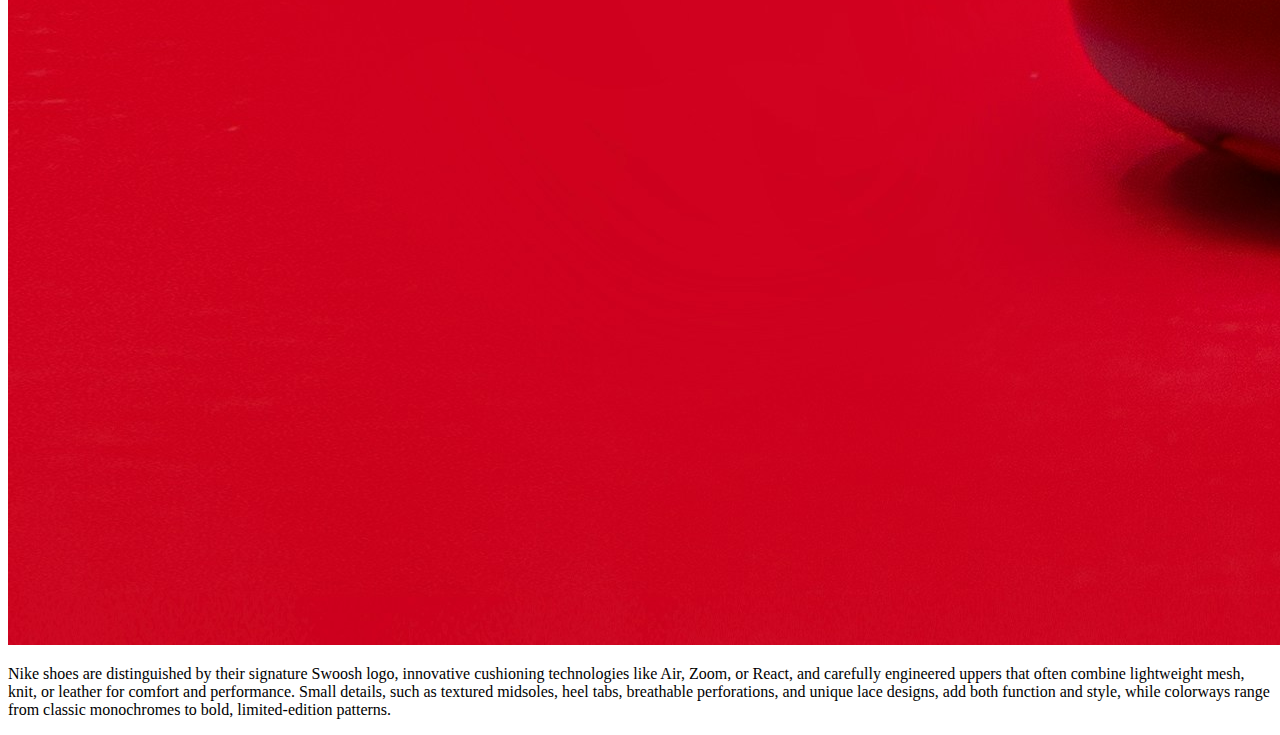
<file: product3.html>
<!doctype html>
<html lang="en">

<head>
    <meta charset="utf-8">
    <meta name="viewport" content="width=device-width, initial-scale=1">
    <title>Bootstrap demo</title>
    <link href="https://cdn.jsdelivr.net/npm/bootstrap@5.3.8/dist/css/bootstrap.min.css" rel="stylesheet"
        integrity="sha384-sRIl4kxILFvY47J16cr9ZwB07vP4J8+LH7qKQnuqkuIAvNWLzeN8tE5YBujZqJLB" crossorigin="anonymous">
    <link rel="stylesheet" href="styles.css">
</head>

<body>
    <!-- NAVBAR -->
    <!-- PRODUCTs  -->
    <div class="container-fluid">
        <div class="row">
            <div class="col-lg-12">
                <nav class="navbar navbar-expand-lg bg-body-tertiary">
                    <div class="container-fluid p-2" style="background-color: var(--bs-orange);">
                        <a class="navbar-brand" href="#">CODERS</a>
                        <button class="navbar-toggler" type="button" data-bs-toggle="collapse"
                            data-bs-target="#navbarSupportedContent" aria-controls="navbarSupportedContent"
                            aria-expanded="false" aria-label="Toggle navigation">
                            <span class="navbar-toggler-icon"></span>
                        </button>

                        <div class="collapse navbar-collapse" id="navbarSupportedContent">

                            <!-- Search bar aligned to the left -->
                            <form class="d-flex me-auto" role="search">
                                <input class="form-control me-2" type="search" placeholder="Search"
                                    aria-label="Search" />
                                <button class="btn btn-outline-success" type="submit">Search</button>
                            </form>

                            <!-- Menu items pushed to the right -->
                            <ul class="navbar-nav ms-auto mb-2 mb-lg-0 ">
                                <li class="nav-item">
                                    <a class="nav-link active" aria-current="page" href="/index.html">Home</a>
                                </li>
                                <li class="nav-item">
                                    <a class="nav-link active" aria-current="page" href="/sign-up.html">Sign up</a>
                                </li>
                                <li class="nav-item">
                                    <a class="nav-link active" aria-current="page" href="about-us.html">About us</a>
                                </li>
                            </ul>

                        </div>
                    </div>
                </nav>
            </div>
        </div>
        <div class="row mt-5">
            <div class="col-12 d-flex justify-content-center">
                <h1>NIKE SHOES</h1>
            </div>
        </div>
        <div class="row">
            <div class="col-lg-6 d-flex justify-content-center">
                <img src="product3.jpg" class="img-fluid w-50" alt="...">
            </div>
            <div class="col-lg-6 d-flex justify-content-center align-items-center">
                <p>
                    Nike shoes are distinguished by their signature Swoosh logo, innovative cushioning technologies like Air, Zoom, or React, and carefully engineered uppers that often combine lightweight mesh, knit, or leather for comfort and performance. Small details, such as textured midsoles, heel tabs, breathable perforations, and unique lace designs, add both function and style, while colorways range from classic monochromes to bold, limited-edition patterns.
                </p>
            </div>
        </div>

    </div>


    <script src="https://cdn.jsdelivr.net/npm/bootstrap@5.3.8/dist/js/bootstrap.bundle.min.js"
        integrity="sha384-FKyoEForCGlyvwx9Hj09JcYn3nv7wiPVlz7YYwJrWVcXK/BmnVDxM+D2scQbITxI"
        crossorigin="anonymous"></script>
</body>

</html>
</file>
<file: styles.css>
:root {
  --bs-orange: #fd7e14; /* Bootstrap’s default orange shade */
}
.card img {
  width: 100%;
  height: 250px; /* same height for all */
  object-fit: cover; /* crops neatly without stretching */
}
</file>
